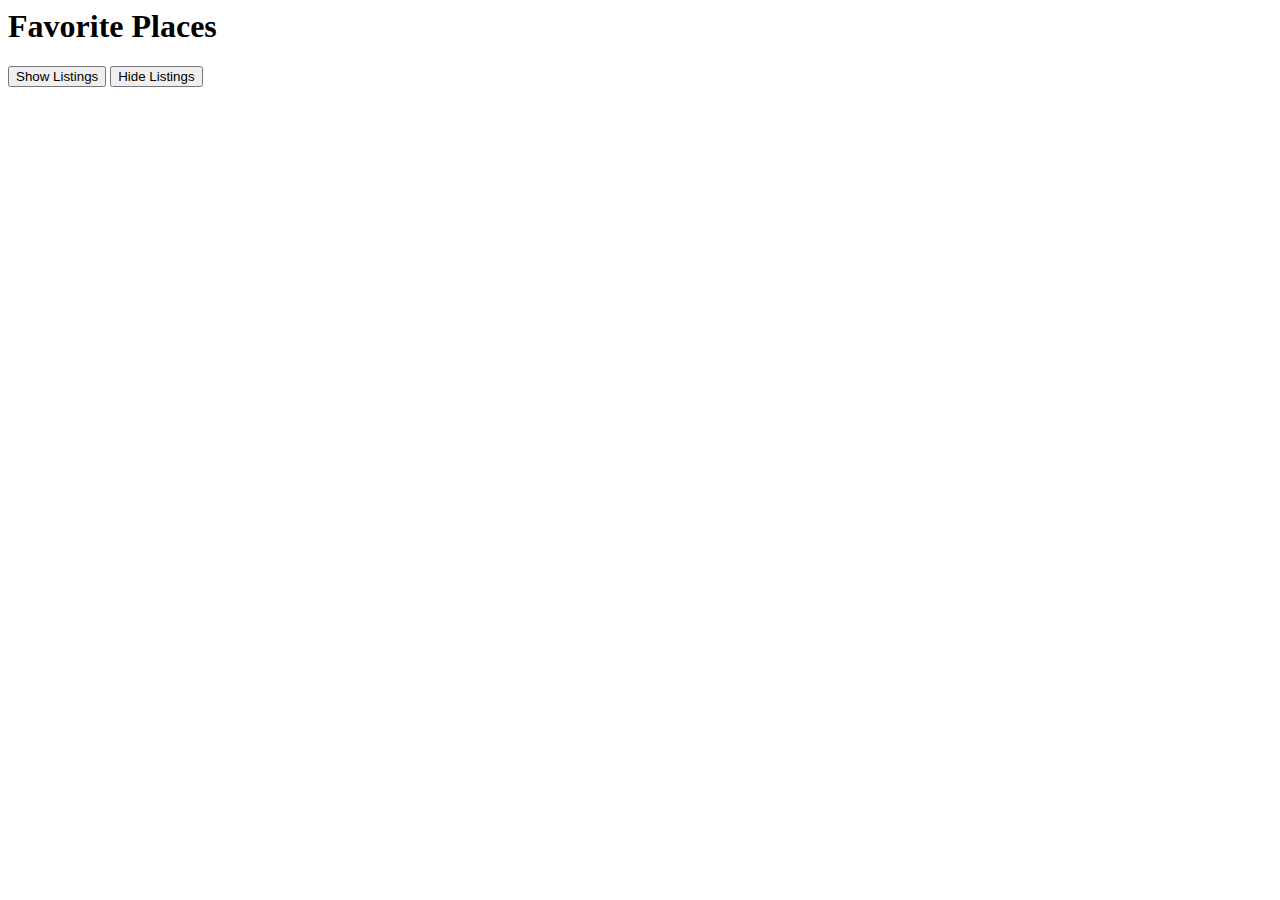
<file: test/neighborhood map project2/index.html>
</head>
  <body>
    <div class="container">
      <div class="options-box">
        <h1>Favorite Places</h1>
        <div>
          <input id="show-listings" type="button" value="Show Listings">
          <input id="hide-listings" type="button" value="Hide Listings">
        </div>
      </div>
      <div id="map"></div>
</div>
</file>
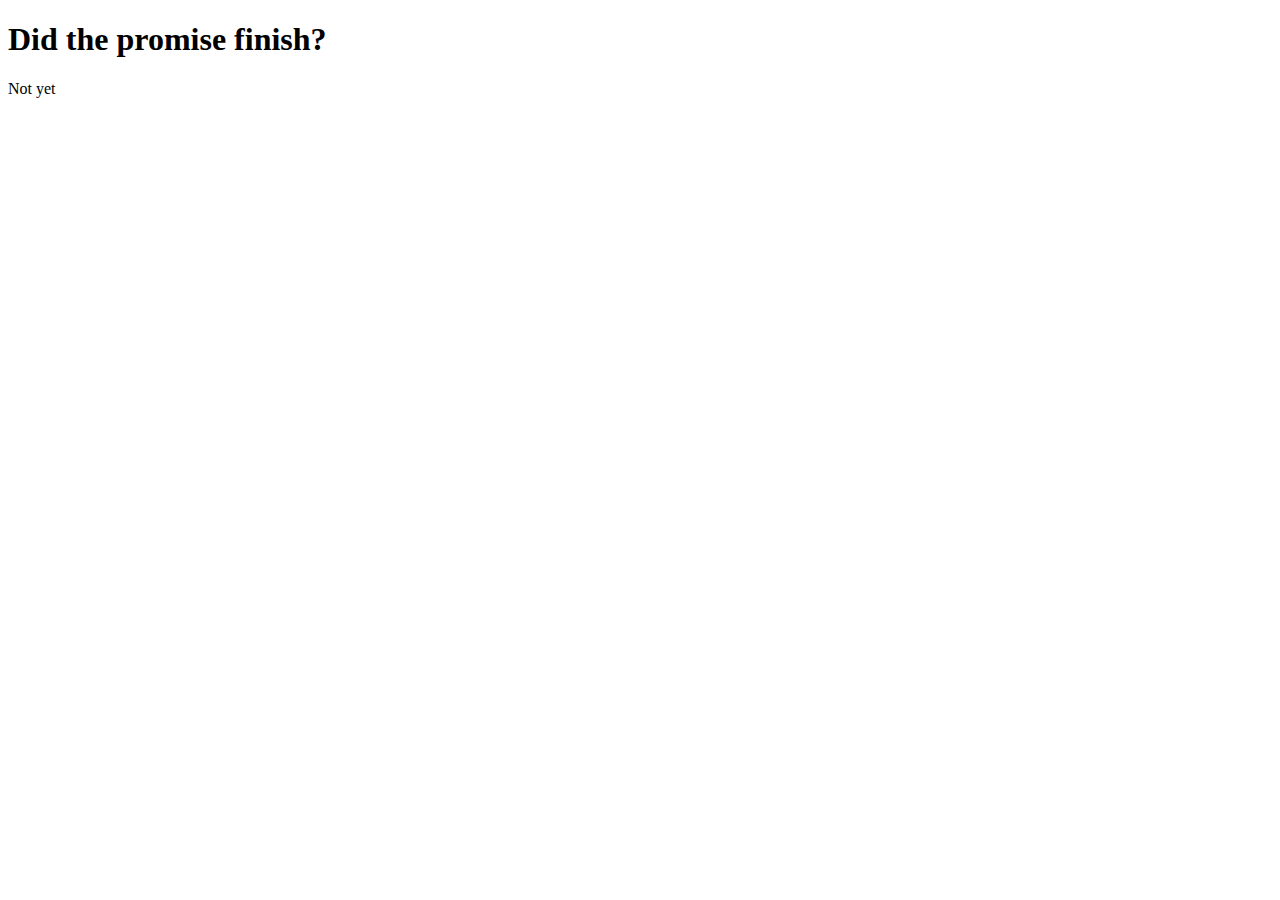
<file: setTimeout-start/setTimeout-start.html>
<!DOCTYPE html>
<html lang="en">
<head>
	<meta charset="UTF-8">
	<title>Promisify setTimeout</title>
</head>
<body>
	<h1>Did the promise finish?</h1>
	<div class="completion">Not yet</div>
	<script>
		function wait(ms) {
			return new Promise(function(resolve) {
				console.log(this);
				window.setTimeout(function() {
					resolve();
				}, ms);
			});
		};

		
		 var milliseconds = 2000;
		 wait(milliseconds).then(finish);


		// This is just here to help you test.
		function finish() {
			var completion = document.querySelector('.completion');
			completion.innerHTML = "Complete after " + milliseconds + "ms.";
		};
	</script>
</body>
</html>
</file>
